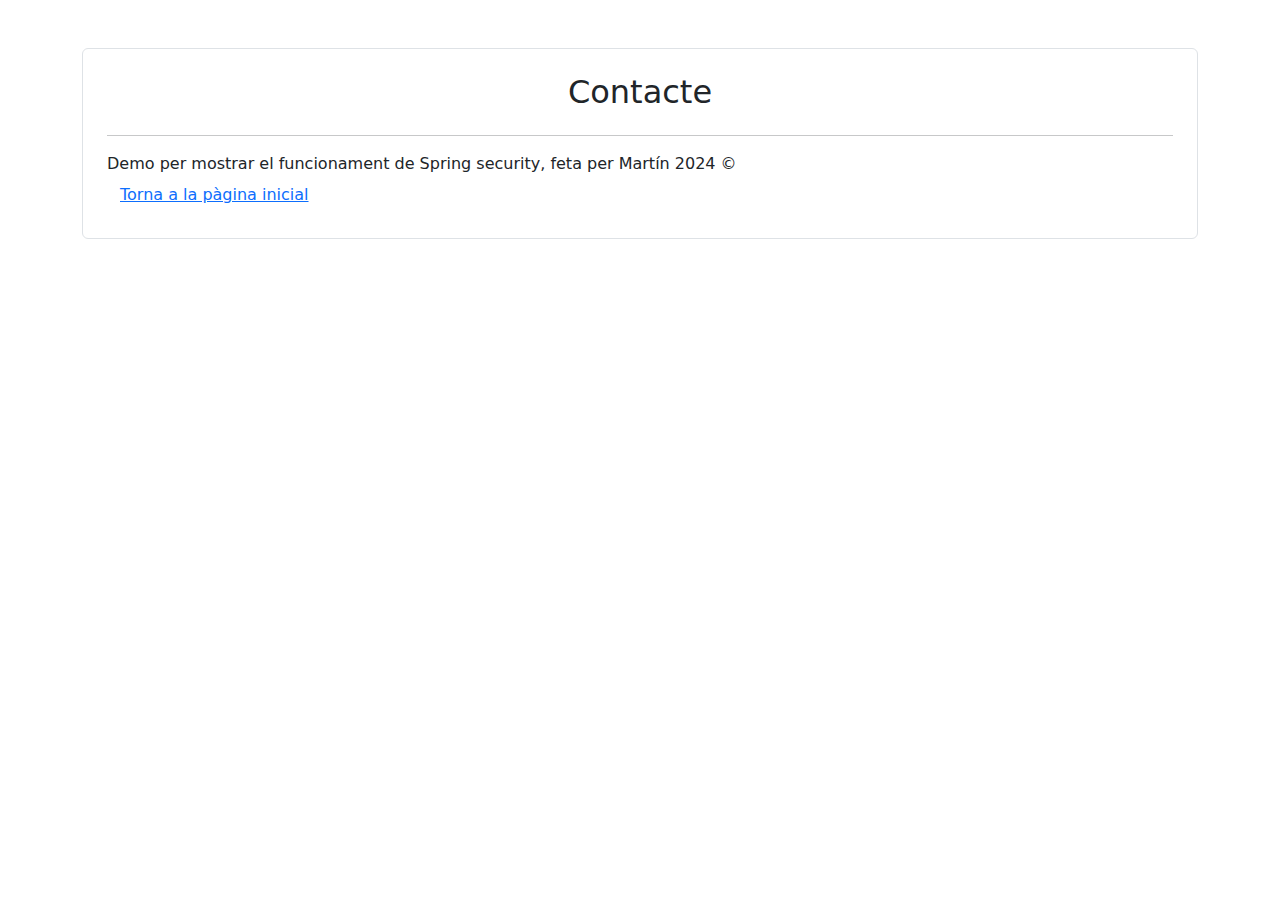
<file: Text2Me/src/main/resources/templates/contact.html>
<!doctype html>
<html lang="en">
  <head>
    <meta charset="utf-8">
    <meta name="viewport" content="width=device-width, initial-scale=1">
    <title>Text2Me - contacte</title>
    <link href="https://cdn.jsdelivr.net/npm/bootstrap@5.3.3/dist/css/bootstrap.min.css" rel="stylesheet" integrity="sha384-QWTKZyjpPEjISv5WaRU9OFeRpok6YctnYmDr5pNlyT2bRjXh0JMhjY6hW+ALEwIH" crossorigin="anonymous">
  </head>
  <body>
    
    <div class="container py-5">
    	<div class="rounded border p-4">
            <h2 class="text-center mb-4">Contacte</h2>
            <hr>
			<a>Demo per mostrar el funcionament de Spring security, feta per Martín 2024 ©</a>
			<br>
			<a href="/" class="btn btn-link">Torna a la pàgina inicial</a>
        </div>
    </div>
    
    
    <script src="https://cdn.jsdelivr.net/npm/bootstrap@5.3.3/dist/js/bootstrap.bundle.min.js" integrity="sha384-YvpcrYf0tY3lHB60NNkmXc5s9fDVZLESaAA55NDzOxhy9GkcIdslK1eN7N6jIeHz" crossorigin="anonymous"></script>
  </body>
</html>
</file>
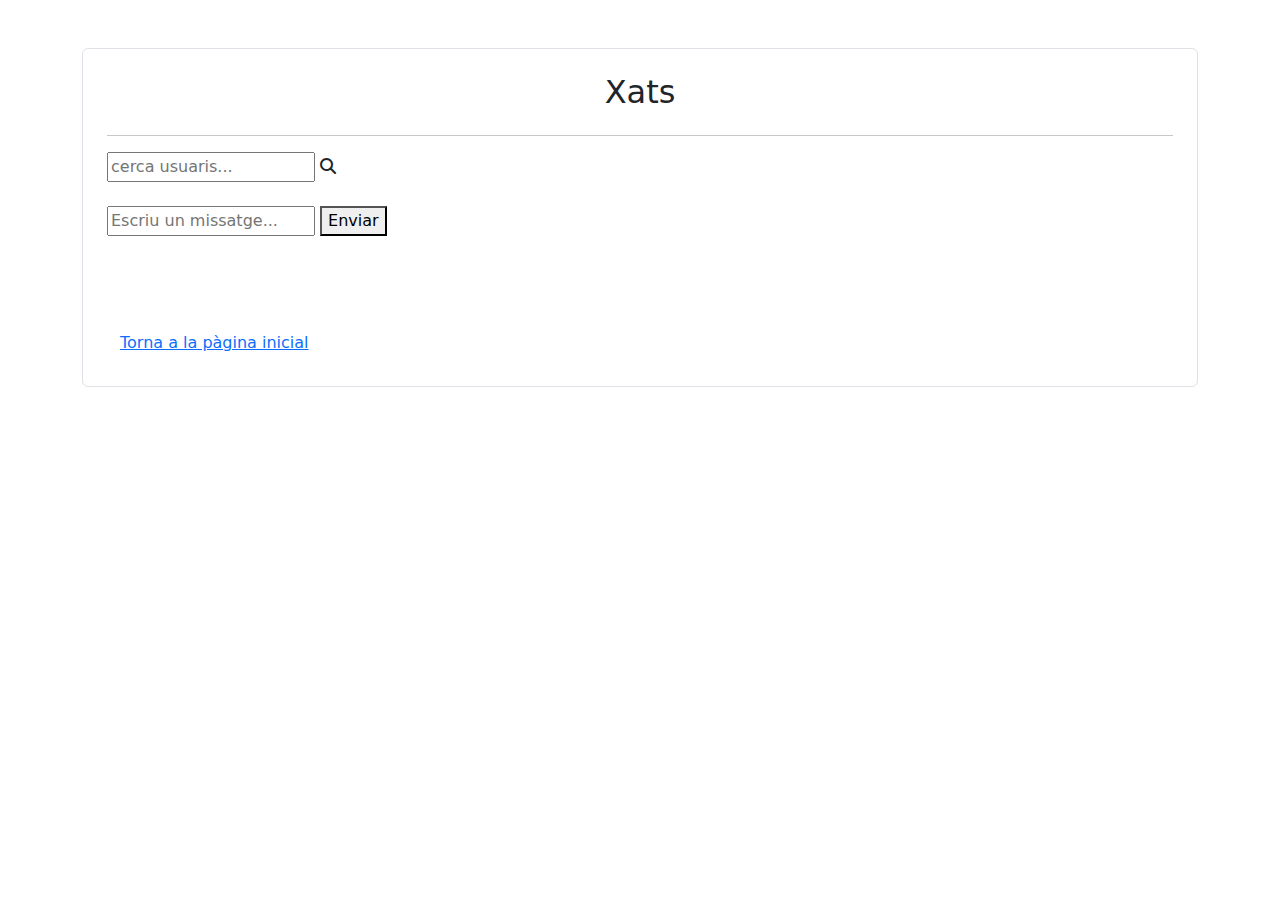
<file: Text2Me/src/main/resources/templates/xats.html>
<!doctype html>
<html lang="en">
  <head>
    <meta charset="utf-8">
    <meta name="viewport" content="width=device-width, initial-scale=1">
    <title>Demo</title>
    <link href="https://cdn.jsdelivr.net/npm/bootstrap@5.3.3/dist/css/bootstrap.min.css" rel="stylesheet" integrity="sha384-QWTKZyjpPEjISv5WaRU9OFeRpok6YctnYmDr5pNlyT2bRjXh0JMhjY6hW+ALEwIH" crossorigin="anonymous">
	<link rel="stylesheet" href="https://cdnjs.cloudflare.com/ajax/libs/font-awesome/6.4.2/css/all.min.css">
	</head>
  <body>
    
    <div class="container py-5">
    	<div class="rounded border p-4">
            <h2 class="text-center mb-4">Xats</h2>
            <hr>
			
			<div class = "search-container">			
				<input type="text" id="searchUsersInput" placeholder="cerca usuaris..." class="search-input">
				<i class="fa-solid fa-magnifying-glass"></i>

			</div>
			
			<br>
			<input type="text" id="messageInput" placeholder="Escriu un missatge...">
			   <button onclick="sendMessage()">Enviar</button>
			   <ul id="messages"></ul>
			   
			   <br>
			   <br>
			   
			   <script>
			       let socket = new WebSocket("ws://localhost:8080/ws");

			       socket.onmessage = function(event) {
			           let li = document.createElement("li");
			           li.textContent = event.data;
			           document.getElementById("messages").appendChild(li);
			       };

			       function sendMessage() {
			           let input = document.getElementById("messageInput");
			           socket.send(input.value);
			           input.value = "";
			       }
			   </script>
			<br>
			<a href="/" class="btn btn-link">Torna a la pàgina inicial</a>
        </div>
    </div>
    
    
    <script src="https://cdn.jsdelivr.net/npm/bootstrap@5.3.3/dist/js/bootstrap.bundle.min.js" integrity="sha384-YvpcrYf0tY3lHB60NNkmXc5s9fDVZLESaAA55NDzOxhy9GkcIdslK1eN7N6jIeHz" crossorigin="anonymous"></script>
  </body>
</html>
</file>
